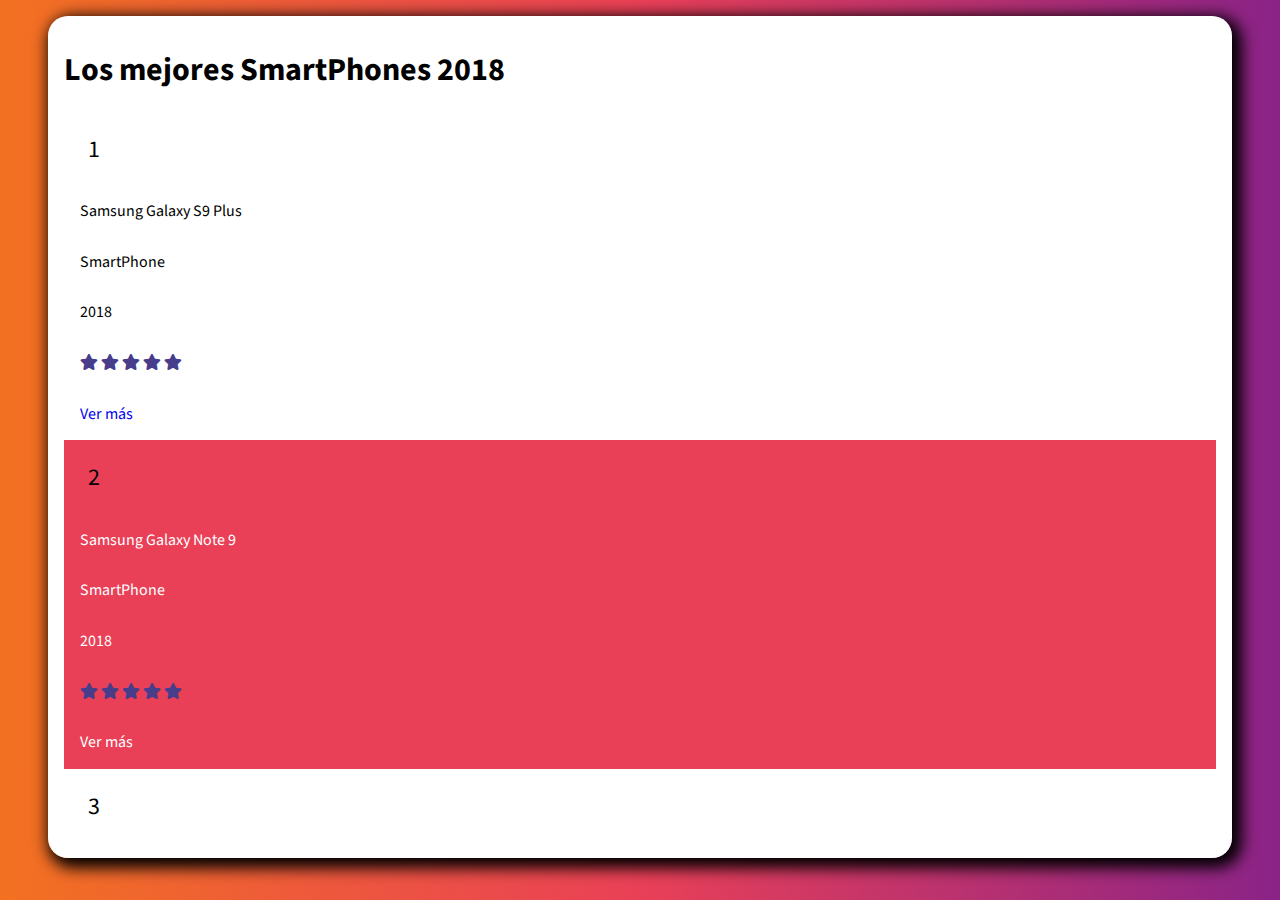
<file: index.html>
<!DOCTYPE html>
<html lang="es_Cl">
<head>
    <link rel="stylesheet" href="./assets/css/normalize.css">
    <link href="https://fonts.googleapis.com/css?family=Mada:300,500,700" rel="stylesheet">
    <link rel="stylesheet" href="./assets/fontawesome/css/all.min.css">
    <link rel="stylesheet" href="../assets/css/animate.css">
    <link rel="stylesheet" href="./assets/css/main.css">
    <meta charset="UTF-8">
    <meta name="viewport" content="width=device-width, initial-scale=1.0">
    <meta http-equiv="X-UA-Compatible" content="ie=edge">
    <title>Los mejores SmartPhones 2018</title>
    </head>
<body>
<div class="container">
    <div class="content animated fadeInDown">
        <header>
            <h1 class="tittle">Los mejores SmartPhones 2018</h1>
            <table class="table">
                <thead>
                    <th>#</th>
                    <th>Nombre</th>
                    <th>Tipo</th>
                    <th>Año</th>
                    <th>Calificación</th>
                    <th>Acciones</th>
                </thead>
                <tbody>
                    <tr>
                        <td>1</td>
                        <td>Samsung Galaxy S9 Plus</td>
                        <td>SmartPhone</td>
                        <td>2018</td>
                        <td><i class="fas fa-star"></i>
                            <i class="fas fa-star"></i>
                            <i class="fas fa-star"></i>
                            <i class="fas fa-star"></i>
                            <i class="fas fa-star"></i></td>
                        <td><a href="./celulares/1.html">Ver más</a></td>
                    </tr>
                    <tr>
                            <td>2</td>
                            <td>Samsung Galaxy Note 9</td>
                            <td>SmartPhone</td>
                            <td>2018</td>
                            <td><i class="fas fa-star"></i>
                                <i class="fas fa-star"></i>
                                <i class="fas fa-star"></i>
                                <i class="fas fa-star"></i>
                                <i class="fas fa-star"></i></td>
                            <td> Ver más</td>
                        </tr>
                        <tr>
                                <td>3</td>
                                <td>Huawei P20 Pro</td>
                                <td>SmartPhone</td>
                                <td>2018</td>
                                <td><i class="fas fa-star"></i>
                                    <i class="fas fa-star"></i>
                                    <i class="fas fa-star"></i>
                                    <i class="fas fa-star"></i>
                                    <i class="fas fa-star"></i></td>
                                <td>Ver más</td>
                            </tr>
                            <tr>
                                    <td>4</td>
                                    <td>iPhone X</td>
                                    <td>SmartPhone</td>
                                    <td>2018</td>
                                    <td><i class="fas fa-star"></i>
                                        <i class="fas fa-star"></i>
                                        <i class="fas fa-star"></i>
                                        <i class="fas fa-star"></i>
                                        <i class="fas fa-star"></i></td>
                                    <td>Ver más</td>
                                </tr>
                                <tr>
                                        <td>5</td>
                                        <td>Samsung Galaxy S9</td>
                                        <td>SmartPhone</td>
                                        <td>2018</td>
                                        <td><i class="fas fa-star"></i>
                                            <i class="fas fa-star"></i>
                                            <i class="far fa-star"></i>
                                            <i class="far fa-star"></i>
                                            <i class="far fa-star"></i></td>
                                        <td>Ver más</td>
                                    </tr>
                                    <tr>
                                        <td>6</td>
                                        <td>LG G7 ThinQ</td>
                                        <td>SmartPhone</td>
                                        <td>2018</td>
                                        <td><i class="fas fa-star"></i>
                                            <i class="fas fa-star"></i>
                                            <i class="far fa-star"></i>
                                            <i class="far fa-star"></i>
                                            <i class="far fa-star"></i></td>
                                        <td>Ver más</td>
                                    </tr>
                                    <tr>
                                        <td>7</td>
                                        <td>Huawei Mate 10 Pro</td>
                                        <td>SmartPhone</td>
                                        <td>2017</td>
                                        <td><i class="fas fa-star"></i>
                                            <i class="fas fa-star"></i>
                                            <i class="far fa-star"></i>
                                            <i class="far fa-star"></i>
                                            <i class="far fa-star"></i></td>
                                        <td>Ver más</td>
                                    </tr>
                                    <tr>
                                        <td>8</td>
                                        <td>Samsung Galaxy Note 8</td>
                                        <td>SmartPhone</td>
                                        <td>2017</td>
                                        <td><i class="fas fa-star"></i>
                                            <i class="fas fa-star"></i>
                                            <i class="far fa-star"></i>
                                            <i class="far fa-star"></i>
                                            <i class="far fa-star"></i></td>
                                        <td>Ver más</td>
                                    </tr>
                                    <tr>
                                        <td>9</td>
                                        <td>Google Pixel 2 XL</td>
                                        <td>SmartPhone</td>
                                        <td>2017</td>
                                        <td><i class="fas fa-star"></i>
                                            <i class="fas fa-star"></i>
                                            <i class="far fa-star"></i>
                                            <i class="far fa-star"></i>
                                            <i class="far fa-star"></i></td>
                                        <td>Ver más</td>
                                    </tr>
                                    <tr>
                                        <td>10</td>
                                        <td>OnePlus 6</td>
                                        <td>SmartPhone</td>
                                        <td>2018</td>
                                        <td><i class="fas fa-star"></i>
                                            <i class="fas fa-star"></i>
                                            <i class="far fa-star"></i>
                                            <i class="far fa-star"></i>
                                            <i class="far fa-star"></i></td>
                                        <td>Ver más</td>
                                    </tr>
                                    <tr>
                                        <td>11</td>
                                        <td>Google Pixel 2</td>
                                        <td>SmartPhone</td>
                                        <td>2017</td>
                                        <td><i class="fas fa-star"></i>
                                            <i class="fas fa-star"></i>
                                            <i class="far fa-star"></i>
                                            <i class="far fa-star"></i>
                                            <i class="far fa-star"></i></td>
                                        <td>Ver más</td>
                                    </tr>
                                    <tr>
                                        <td>12</td>
                                        <td>Samsung Galaxy S8 Plus</td>
                                        <td>SmartPhone</td>
                                        <td>2017</td>
                                        <td><i class="fas fa-star"></i>
                                            <i class="fas fa-star"></i>
                                            <i class="far fa-star"></i>
                                            <i class="far fa-star"></i>
                                            <i class="far fa-star"></i></td>
                                        <td>Ver más</td>
                                    </tr>
                                    <tr>
                                        <td>13</td>
                                        <td>iPhone 8 Plus</td>
                                        <td>SmartPhone</td>
                                        <td>2017</td>
                                        <td><i class="fas fa-star"></i>
                                            <i class="fas fa-star"></i>
                                            <i class="far fa-star"></i>
                                            <i class="far fa-star"></i>
                                            <i class="far fa-star"></i></td>
                                        <td>Ver más</td>
                                    </tr>
                                    <tr>
                                        <td>Samsung Galaxy S8</td>
                                        <td>SmartPhone</td>
                                        <td>SmartPhone</td>
                                        <td>2017</td>
                                        <td><i class="fas fa-star"></i>
                                            <i class="fas fa-star"></i>
                                            <i class="far fa-star"></i>
                                            <i class="far fa-star"></i>
                                            <i class="far fa-star"></i></td>
                                        <td>Ver más</td>
                                    </tr>
                                    <tr>
                                        <td>15</td>
                                        <td>LG V30</td>
                                        <td>SmartPhone</td>
                                        <td>2018</td>
                                        <td><i class="fas fa-star"></i>
                                            <i class="fas fa-star"></i>
                                            <i class="far fa-star"></i>
                                            <i class="far fa-star"></i>
                                            <i class="far fa-star"></i></td>
                                        <td>Ver más</td>
                                    </tr>
                </tbody>
            </table>
        </header>
    </div>
</div>
</body>
</html>
</file>
<file: assets/css/main.css>
/* Color palette */

.container{
    font-family: 'Mada', sans-serif;
    background: #8A2387;  /* fallback for old browsers */
    background: -webkit-linear-gradient(to right, #F27121, #E94057, #8A2387);  /* Chrome 10-25, Safari 5.1-6 */
    background: linear-gradient(to right, #F27121, #E94057, #8A2387); /* W3C, IE 10+/ Edge, Firefox 16+, Chrome 26+, Opera 12+, Safari 7+ */    
    height:100vh;
    width: 100vw;
    display:flex;
    justify-items: center;
    justify-content:center;
    padding: 0;
    margin: 0;
    border-spacing: 0;
}

.content{
    background: white;
    height: 90vh;
    width: 90vw;
    -webkit-box-shadow: 5px 5px 15px 5px #000000; 
    box-shadow: 5px 5px 15px 5px #000000;
    border-radius: 20px;
    position: relative;
    padding: 1em;
    margin: 1em;
    overflow: scroll;
}


.table{
    width: 100%;
    border-spacing: 0;
}

.table th,
.table td{
    padding: 1em;
    text-align: left;
}

th{
    display: none;
}
td{
    display: block;
}

.table tr:nth-child(even){
    background-color: #E94057;
    color: white;    
}
td:nth-of-type(1){
    font-size: 1.5em;
    color: black;  
    padding: 0;
    margin: 1em;
    position: relative;
}


.fa-star{
    color: darkslateblue
}


.inline{
   display: inline-block;
   width: 100%;
   height: auto;
   
}


.center{
    text-align: center
}

.underline{
    border-bottom: solid 5px #E94057;
    padding-bottom: 15px
}

.position{
    background-color: #E94057;
    padding: 0.05em;
    margin-left: 1em;
    border-radius: 4em;
   
}
.actions{
    position: sticky;
    top: 1em;
    left: 1em;
    display: flex;
    justify-content: flex-end;
}
.close{
    height: 2em;
    width: 2em;
    background-color: #E94057;
    display: flex;
    align-items: center;
    justify-content: center;
    -webkit-box-shadow: 0px 0px 15px 2px rgba(0,0,0,0.75);
    -moz-box-shadow: 0px 0px 15px 2px rgba(0,0,0,0.75);
    box-shadow: 0px 0px 15px 2px rgba(0,0,0,0.75);
    border-radius: 2em;
    font-size: 24px;
    color: white;
}

.title{
    text-transform: capitalize;
    text-align: left;
    font-size: 0.75em;
}
.text{
    text-transform: capitalize;
    text-align: left;
}
a{
    text-decoration: none;
    
}

iframe{
    width: 75vw;

}
</file>
<file: assets/fontawesome/css/all.min.css>
/*!
 * Font Awesome Free 5.2.0 by @fontawesome - https://fontawesome.com
 * License - https://fontawesome.com/license (Icons: CC BY 4.0, Fonts: SIL OFL 1.1, Code: MIT License)
 */
.fa,.fab,.fal,.far,.fas{-moz-osx-font-smoothing:grayscale;-webkit-font-smoothing:antialiased;display:inline-block;font-style:normal;font-variant:normal;text-rendering:auto;line-height:1}.fa-lg{font-size:1.33333em;line-height:.75em;vertical-align:-.0667em}.fa-xs{font-size:.75em}.fa-sm{font-size:.875em}.fa-1x{font-size:1em}.fa-2x{font-size:2em}.fa-3x{font-size:3em}.fa-4x{font-size:4em}.fa-5x{font-size:5em}.fa-6x{font-size:6em}.fa-7x{font-size:7em}.fa-8x{font-size:8em}.fa-9x{font-size:9em}.fa-10x{font-size:10em}.fa-fw{text-align:center;width:1.25em}.fa-ul{list-style-type:none;margin-left:2.5em;padding-left:0}.fa-ul>li{position:relative}.fa-li{left:-2em;position:absolute;text-align:center;width:2em;line-height:inherit}.fa-border{border:.08em solid #eee;border-radius:.1em;padding:.2em .25em .15em}.fa-pull-left{float:left}.fa-pull-right{float:right}.fa.fa-pull-left,.fab.fa-pull-left,.fal.fa-pull-left,.far.fa-pull-left,.fas.fa-pull-left{margin-right:.3em}.fa.fa-pull-right,.fab.fa-pull-right,.fal.fa-pull-right,.far.fa-pull-right,.fas.fa-pull-right{margin-left:.3em}.fa-spin{animation:a 2s infinite linear}.fa-pulse{animation:a 1s infinite steps(8)}@keyframes a{0%{transform:rotate(0deg)}to{transform:rotate(1turn)}}.fa-rotate-90{-ms-filter:"progid:DXImageTransform.Microsoft.BasicImage(rotation=1)";transform:rotate(90deg)}.fa-rotate-180{-ms-filter:"progid:DXImageTransform.Microsoft.BasicImage(rotation=2)";transform:rotate(180deg)}.fa-rotate-270{-ms-filter:"progid:DXImageTransform.Microsoft.BasicImage(rotation=3)";transform:rotate(270deg)}.fa-flip-horizontal{-ms-filter:"progid:DXImageTransform.Microsoft.BasicImage(rotation=0, mirror=1)";transform:scaleX(-1)}.fa-flip-vertical{transform:scaleY(-1)}.fa-flip-horizontal.fa-flip-vertical,.fa-flip-vertical{-ms-filter:"progid:DXImageTransform.Microsoft.BasicImage(rotation=2, mirror=1)"}.fa-flip-horizontal.fa-flip-vertical{transform:scale(-1)}:root .fa-flip-horizontal,:root .fa-flip-vertical,:root .fa-rotate-90,:root .fa-rotate-180,:root .fa-rotate-270{-webkit-filter:none;filter:none}.fa-stack{display:inline-block;height:2em;line-height:2em;position:relative;vertical-align:middle;width:2em}.fa-stack-1x,.fa-stack-2x{left:0;position:absolute;text-align:center;width:100%}.fa-stack-1x{line-height:inherit}.fa-stack-2x{font-size:2em}.fa-inverse{color:#fff}.fa-500px:before{content:"\f26e"}.fa-accessible-icon:before{content:"\f368"}.fa-accusoft:before{content:"\f369"}.fa-address-book:before{content:"\f2b9"}.fa-address-card:before{content:"\f2bb"}.fa-adjust:before{content:"\f042"}.fa-adn:before{content:"\f170"}.fa-adversal:before{content:"\f36a"}.fa-affiliatetheme:before{content:"\f36b"}.fa-air-freshener:before{content:"\f5d0"}.fa-algolia:before{content:"\f36c"}.fa-align-center:before{content:"\f037"}.fa-align-justify:before{content:"\f039"}.fa-align-left:before{content:"\f036"}.fa-align-right:before{content:"\f038"}.fa-allergies:before{content:"\f461"}.fa-amazon:before{content:"\f270"}.fa-amazon-pay:before{content:"\f42c"}.fa-ambulance:before{content:"\f0f9"}.fa-american-sign-language-interpreting:before{content:"\f2a3"}.fa-amilia:before{content:"\f36d"}.fa-anchor:before{content:"\f13d"}.fa-android:before{content:"\f17b"}.fa-angellist:before{content:"\f209"}.fa-angle-double-down:before{content:"\f103"}.fa-angle-double-left:before{content:"\f100"}.fa-angle-double-right:before{content:"\f101"}.fa-angle-double-up:before{content:"\f102"}.fa-angle-down:before{content:"\f107"}.fa-angle-left:before{content:"\f104"}.fa-angle-right:before{content:"\f105"}.fa-angle-up:before{content:"\f106"}.fa-angry:before{content:"\f556"}.fa-angrycreative:before{content:"\f36e"}.fa-angular:before{content:"\f420"}.fa-app-store:before{content:"\f36f"}.fa-app-store-ios:before{content:"\f370"}.fa-apper:before{content:"\f371"}.fa-apple:before{content:"\f179"}.fa-apple-alt:before{content:"\f5d1"}.fa-apple-pay:before{content:"\f415"}.fa-archive:before{content:"\f187"}.fa-archway:before{content:"\f557"}.fa-arrow-alt-circle-down:before{content:"\f358"}.fa-arrow-alt-circle-left:before{content:"\f359"}.fa-arrow-alt-circle-right:before{content:"\f35a"}.fa-arrow-alt-circle-up:before{content:"\f35b"}.fa-arrow-circle-down:before{content:"\f0ab"}.fa-arrow-circle-left:before{content:"\f0a8"}.fa-arrow-circle-right:before{content:"\f0a9"}.fa-arrow-circle-up:before{content:"\f0aa"}.fa-arrow-down:before{content:"\f063"}.fa-arrow-left:before{content:"\f060"}.fa-arrow-right:before{content:"\f061"}.fa-arrow-up:before{content:"\f062"}.fa-arrows-alt:before{content:"\f0b2"}.fa-arrows-alt-h:before{content:"\f337"}.fa-arrows-alt-v:before{content:"\f338"}.fa-assistive-listening-systems:before{content:"\f2a2"}.fa-asterisk:before{content:"\f069"}.fa-asymmetrik:before{content:"\f372"}.fa-at:before{content:"\f1fa"}.fa-atlas:before{content:"\f558"}.fa-atom:before{content:"\f5d2"}.fa-audible:before{content:"\f373"}.fa-audio-description:before{content:"\f29e"}.fa-autoprefixer:before{content:"\f41c"}.fa-avianex:before{content:"\f374"}.fa-aviato:before{content:"\f421"}.fa-award:before{content:"\f559"}.fa-aws:before{content:"\f375"}.fa-backspace:before{content:"\f55a"}.fa-backward:before{content:"\f04a"}.fa-balance-scale:before{content:"\f24e"}.fa-ban:before{content:"\f05e"}.fa-band-aid:before{content:"\f462"}.fa-bandcamp:before{content:"\f2d5"}.fa-barcode:before{content:"\f02a"}.fa-bars:before{content:"\f0c9"}.fa-baseball-ball:before{content:"\f433"}.fa-basketball-ball:before{content:"\f434"}.fa-bath:before{content:"\f2cd"}.fa-battery-empty:before{content:"\f244"}.fa-battery-full:before{content:"\f240"}.fa-battery-half:before{content:"\f242"}.fa-battery-quarter:before{content:"\f243"}.fa-battery-three-quarters:before{content:"\f241"}.fa-bed:before{content:"\f236"}.fa-beer:before{content:"\f0fc"}.fa-behance:before{content:"\f1b4"}.fa-behance-square:before{content:"\f1b5"}.fa-bell:before{content:"\f0f3"}.fa-bell-slash:before{content:"\f1f6"}.fa-bezier-curve:before{content:"\f55b"}.fa-bicycle:before{content:"\f206"}.fa-bimobject:before{content:"\f378"}.fa-binoculars:before{content:"\f1e5"}.fa-birthday-cake:before{content:"\f1fd"}.fa-bitbucket:before{content:"\f171"}.fa-bitcoin:before{content:"\f379"}.fa-bity:before{content:"\f37a"}.fa-black-tie:before{content:"\f27e"}.fa-blackberry:before{content:"\f37b"}.fa-blender:before{content:"\f517"}.fa-blind:before{content:"\f29d"}.fa-blogger:before{content:"\f37c"}.fa-blogger-b:before{content:"\f37d"}.fa-bluetooth:before{content:"\f293"}.fa-bluetooth-b:before{content:"\f294"}.fa-bold:before{content:"\f032"}.fa-bolt:before{content:"\f0e7"}.fa-bomb:before{content:"\f1e2"}.fa-bone:before{content:"\f5d7"}.fa-bong:before{content:"\f55c"}.fa-book:before{content:"\f02d"}.fa-book-open:before{content:"\f518"}.fa-book-reader:before{content:"\f5da"}.fa-bookmark:before{content:"\f02e"}.fa-bowling-ball:before{content:"\f436"}.fa-box:before{content:"\f466"}.fa-box-open:before{content:"\f49e"}.fa-boxes:before{content:"\f468"}.fa-braille:before{content:"\f2a1"}.fa-brain:before{content:"\f5dc"}.fa-briefcase:before{content:"\f0b1"}.fa-briefcase-medical:before{content:"\f469"}.fa-broadcast-tower:before{content:"\f519"}.fa-broom:before{content:"\f51a"}.fa-brush:before{content:"\f55d"}.fa-btc:before{content:"\f15a"}.fa-bug:before{content:"\f188"}.fa-building:before{content:"\f1ad"}.fa-bullhorn:before{content:"\f0a1"}.fa-bullseye:before{content:"\f140"}.fa-burn:before{content:"\f46a"}.fa-buromobelexperte:before{content:"\f37f"}.fa-bus:before{content:"\f207"}.fa-bus-alt:before{content:"\f55e"}.fa-buysellads:before{content:"\f20d"}.fa-calculator:before{content:"\f1ec"}.fa-calendar:before{content:"\f133"}.fa-calendar-alt:before{content:"\f073"}.fa-calendar-check:before{content:"\f274"}.fa-calendar-minus:before{content:"\f272"}.fa-calendar-plus:before{content:"\f271"}.fa-calendar-times:before{content:"\f273"}.fa-camera:before{content:"\f030"}.fa-camera-retro:before{content:"\f083"}.fa-cannabis:before{content:"\f55f"}.fa-capsules:before{content:"\f46b"}.fa-car:before{content:"\f1b9"}.fa-car-alt:before{content:"\f5de"}.fa-car-battery:before{content:"\f5df"}.fa-car-crash:before{content:"\f5e1"}.fa-car-side:before{content:"\f5e4"}.fa-caret-down:before{content:"\f0d7"}.fa-caret-left:before{content:"\f0d9"}.fa-caret-right:before{content:"\f0da"}.fa-caret-square-down:before{content:"\f150"}.fa-caret-square-left:before{content:"\f191"}.fa-caret-square-right:before{content:"\f152"}.fa-caret-square-up:before{content:"\f151"}.fa-caret-up:before{content:"\f0d8"}.fa-cart-arrow-down:before{content:"\f218"}.fa-cart-plus:before{content:"\f217"}.fa-cc-amazon-pay:before{content:"\f42d"}.fa-cc-amex:before{content:"\f1f3"}.fa-cc-apple-pay:before{content:"\f416"}.fa-cc-diners-club:before{content:"\f24c"}.fa-cc-discover:before{content:"\f1f2"}.fa-cc-jcb:before{content:"\f24b"}.fa-cc-mastercard:before{content:"\f1f1"}.fa-cc-paypal:before{content:"\f1f4"}.fa-cc-stripe:before{content:"\f1f5"}.fa-cc-visa:before{content:"\f1f0"}.fa-centercode:before{content:"\f380"}.fa-certificate:before{content:"\f0a3"}.fa-chalkboard:before{content:"\f51b"}.fa-chalkboard-teacher:before{content:"\f51c"}.fa-charging-station:before{content:"\f5e7"}.fa-chart-area:before{content:"\f1fe"}.fa-chart-bar:before{content:"\f080"}.fa-chart-line:before{content:"\f201"}.fa-chart-pie:before{content:"\f200"}.fa-check:before{content:"\f00c"}.fa-check-circle:before{content:"\f058"}.fa-check-double:before{content:"\f560"}.fa-check-square:before{content:"\f14a"}.fa-chess:before{content:"\f439"}.fa-chess-bishop:before{content:"\f43a"}.fa-chess-board:before{content:"\f43c"}.fa-chess-king:before{content:"\f43f"}.fa-chess-knight:before{content:"\f441"}.fa-chess-pawn:before{content:"\f443"}.fa-chess-queen:before{content:"\f445"}.fa-chess-rook:before{content:"\f447"}.fa-chevron-circle-down:before{content:"\f13a"}.fa-chevron-circle-left:before{content:"\f137"}.fa-chevron-circle-right:before{content:"\f138"}.fa-chevron-circle-up:before{content:"\f139"}.fa-chevron-down:before{content:"\f078"}.fa-chevron-left:before{content:"\f053"}.fa-chevron-right:before{content:"\f054"}.fa-chevron-up:before{content:"\f077"}.fa-child:before{content:"\f1ae"}.fa-chrome:before{content:"\f268"}.fa-church:before{content:"\f51d"}.fa-circle:before{content:"\f111"}.fa-circle-notch:before{content:"\f1ce"}.fa-clipboard:before{content:"\f328"}.fa-clipboard-check:before{content:"\f46c"}.fa-clipboard-list:before{content:"\f46d"}.fa-clock:before{content:"\f017"}.fa-clone:before{content:"\f24d"}.fa-closed-captioning:before{content:"\f20a"}.fa-cloud:before{content:"\f0c2"}.fa-cloud-download-alt:before{content:"\f381"}.fa-cloud-upload-alt:before{content:"\f382"}.fa-cloudscale:before{content:"\f383"}.fa-cloudsmith:before{content:"\f384"}.fa-cloudversify:before{content:"\f385"}.fa-cocktail:before{content:"\f561"}.fa-code:before{content:"\f121"}.fa-code-branch:before{content:"\f126"}.fa-codepen:before{content:"\f1cb"}.fa-codiepie:before{content:"\f284"}.fa-coffee:before{content:"\f0f4"}.fa-cog:before{content:"\f013"}.fa-cogs:before{content:"\f085"}.fa-coins:before{content:"\f51e"}.fa-columns:before{content:"\f0db"}.fa-comment:before{content:"\f075"}.fa-comment-alt:before{content:"\f27a"}.fa-comment-dots:before{content:"\f4ad"}.fa-comment-slash:before{content:"\f4b3"}.fa-comments:before{content:"\f086"}.fa-compact-disc:before{content:"\f51f"}.fa-compass:before{content:"\f14e"}.fa-compress:before{content:"\f066"}.fa-concierge-bell:before{content:"\f562"}.fa-connectdevelop:before{content:"\f20e"}.fa-contao:before{content:"\f26d"}.fa-cookie:before{content:"\f563"}.fa-cookie-bite:before{content:"\f564"}.fa-copy:before{content:"\f0c5"}.fa-copyright:before{content:"\f1f9"}.fa-couch:before{content:"\f4b8"}.fa-cpanel:before{content:"\f388"}.fa-creative-commons:before{content:"\f25e"}.fa-creative-commons-by:before{content:"\f4e7"}.fa-creative-commons-nc:before{content:"\f4e8"}.fa-creative-commons-nc-eu:before{content:"\f4e9"}.fa-creative-commons-nc-jp:before{content:"\f4ea"}.fa-creative-commons-nd:before{content:"\f4eb"}.fa-creative-commons-pd:before{content:"\f4ec"}.fa-creative-commons-pd-alt:before{content:"\f4ed"}.fa-creative-commons-remix:before{content:"\f4ee"}.fa-creative-commons-sa:before{content:"\f4ef"}.fa-creative-commons-sampling:before{content:"\f4f0"}.fa-creative-commons-sampling-plus:before{content:"\f4f1"}.fa-creative-commons-share:before{content:"\f4f2"}.fa-credit-card:before{content:"\f09d"}.fa-crop:before{content:"\f125"}.fa-crop-alt:before{content:"\f565"}.fa-crosshairs:before{content:"\f05b"}.fa-crow:before{content:"\f520"}.fa-crown:before{content:"\f521"}.fa-css3:before{content:"\f13c"}.fa-css3-alt:before{content:"\f38b"}.fa-cube:before{content:"\f1b2"}.fa-cubes:before{content:"\f1b3"}.fa-cut:before{content:"\f0c4"}.fa-cuttlefish:before{content:"\f38c"}.fa-d-and-d:before{content:"\f38d"}.fa-dashcube:before{content:"\f210"}.fa-database:before{content:"\f1c0"}.fa-deaf:before{content:"\f2a4"}.fa-delicious:before{content:"\f1a5"}.fa-deploydog:before{content:"\f38e"}.fa-deskpro:before{content:"\f38f"}.fa-desktop:before{content:"\f108"}.fa-deviantart:before{content:"\f1bd"}.fa-diagnoses:before{content:"\f470"}.fa-dice:before{content:"\f522"}.fa-dice-five:before{content:"\f523"}.fa-dice-four:before{content:"\f524"}.fa-dice-one:before{content:"\f525"}.fa-dice-six:before{content:"\f526"}.fa-dice-three:before{content:"\f527"}.fa-dice-two:before{content:"\f528"}.fa-digg:before{content:"\f1a6"}.fa-digital-ocean:before{content:"\f391"}.fa-digital-tachograph:before{content:"\f566"}.fa-directions:before{content:"\f5eb"}.fa-discord:before{content:"\f392"}.fa-discourse:before{content:"\f393"}.fa-divide:before{content:"\f529"}.fa-dizzy:before{content:"\f567"}.fa-dna:before{content:"\f471"}.fa-dochub:before{content:"\f394"}.fa-docker:before{content:"\f395"}.fa-dollar-sign:before{content:"\f155"}.fa-dolly:before{content:"\f472"}.fa-dolly-flatbed:before{content:"\f474"}.fa-donate:before{content:"\f4b9"}.fa-door-closed:before{content:"\f52a"}.fa-door-open:before{content:"\f52b"}.fa-dot-circle:before{content:"\f192"}.fa-dove:before{content:"\f4ba"}.fa-download:before{content:"\f019"}.fa-draft2digital:before{content:"\f396"}.fa-drafting-compass:before{content:"\f568"}.fa-draw-polygon:before{content:"\f5ee"}.fa-dribbble:before{content:"\f17d"}.fa-dribbble-square:before{content:"\f397"}.fa-dropbox:before{content:"\f16b"}.fa-drum:before{content:"\f569"}.fa-drum-steelpan:before{content:"\f56a"}.fa-drupal:before{content:"\f1a9"}.fa-dumbbell:before{content:"\f44b"}.fa-dyalog:before{content:"\f399"}.fa-earlybirds:before{content:"\f39a"}.fa-ebay:before{content:"\f4f4"}.fa-edge:before{content:"\f282"}.fa-edit:before{content:"\f044"}.fa-eject:before{content:"\f052"}.fa-elementor:before{content:"\f430"}.fa-ellipsis-h:before{content:"\f141"}.fa-ellipsis-v:before{content:"\f142"}.fa-ello:before{content:"\f5f1"}.fa-ember:before{content:"\f423"}.fa-empire:before{content:"\f1d1"}.fa-envelope:before{content:"\f0e0"}.fa-envelope-open:before{content:"\f2b6"}.fa-envelope-square:before{content:"\f199"}.fa-envira:before{content:"\f299"}.fa-equals:before{content:"\f52c"}.fa-eraser:before{content:"\f12d"}.fa-erlang:before{content:"\f39d"}.fa-ethereum:before{content:"\f42e"}.fa-etsy:before{content:"\f2d7"}.fa-euro-sign:before{content:"\f153"}.fa-exchange-alt:before{content:"\f362"}.fa-exclamation:before{content:"\f12a"}.fa-exclamation-circle:before{content:"\f06a"}.fa-exclamation-triangle:before{content:"\f071"}.fa-expand:before{content:"\f065"}.fa-expand-arrows-alt:before{content:"\f31e"}.fa-expeditedssl:before{content:"\f23e"}.fa-external-link-alt:before{content:"\f35d"}.fa-external-link-square-alt:before{content:"\f360"}.fa-eye:before{content:"\f06e"}.fa-eye-dropper:before{content:"\f1fb"}.fa-eye-slash:before{content:"\f070"}.fa-facebook:before{content:"\f09a"}.fa-facebook-f:before{content:"\f39e"}.fa-facebook-messenger:before{content:"\f39f"}.fa-facebook-square:before{content:"\f082"}.fa-fast-backward:before{content:"\f049"}.fa-fast-forward:before{content:"\f050"}.fa-fax:before{content:"\f1ac"}.fa-feather:before{content:"\f52d"}.fa-feather-alt:before{content:"\f56b"}.fa-female:before{content:"\f182"}.fa-fighter-jet:before{content:"\f0fb"}.fa-file:before{content:"\f15b"}.fa-file-alt:before{content:"\f15c"}.fa-file-archive:before{content:"\f1c6"}.fa-file-audio:before{content:"\f1c7"}.fa-file-code:before{content:"\f1c9"}.fa-file-contract:before{content:"\f56c"}.fa-file-download:before{content:"\f56d"}.fa-file-excel:before{content:"\f1c3"}.fa-file-export:before{content:"\f56e"}.fa-file-image:before{content:"\f1c5"}.fa-file-import:before{content:"\f56f"}.fa-file-invoice:before{content:"\f570"}.fa-file-invoice-dollar:before{content:"\f571"}.fa-file-medical:before{content:"\f477"}.fa-file-medical-alt:before{content:"\f478"}.fa-file-pdf:before{content:"\f1c1"}.fa-file-powerpoint:before{content:"\f1c4"}.fa-file-prescription:before{content:"\f572"}.fa-file-signature:before{content:"\f573"}.fa-file-upload:before{content:"\f574"}.fa-file-video:before{content:"\f1c8"}.fa-file-word:before{content:"\f1c2"}.fa-fill:before{content:"\f575"}.fa-fill-drip:before{content:"\f576"}.fa-film:before{content:"\f008"}.fa-filter:before{content:"\f0b0"}.fa-fingerprint:before{content:"\f577"}.fa-fire:before{content:"\f06d"}.fa-fire-extinguisher:before{content:"\f134"}.fa-firefox:before{content:"\f269"}.fa-first-aid:before{content:"\f479"}.fa-first-order:before{content:"\f2b0"}.fa-first-order-alt:before{content:"\f50a"}.fa-firstdraft:before{content:"\f3a1"}.fa-fish:before{content:"\f578"}.fa-flag:before{content:"\f024"}.fa-flag-checkered:before{content:"\f11e"}.fa-flask:before{content:"\f0c3"}.fa-flickr:before{content:"\f16e"}.fa-flipboard:before{content:"\f44d"}.fa-flushed:before{content:"\f579"}.fa-fly:before{content:"\f417"}.fa-folder:before{content:"\f07b"}.fa-folder-open:before{content:"\f07c"}.fa-font:before{content:"\f031"}.fa-font-awesome:before{content:"\f2b4"}.fa-font-awesome-alt:before{content:"\f35c"}.fa-font-awesome-flag:before{content:"\f425"}.fa-font-awesome-logo-full:before{content:"\f4e6"}.fa-fonticons:before{content:"\f280"}.fa-fonticons-fi:before{content:"\f3a2"}.fa-football-ball:before{content:"\f44e"}.fa-fort-awesome:before{content:"\f286"}.fa-fort-awesome-alt:before{content:"\f3a3"}.fa-forumbee:before{content:"\f211"}.fa-forward:before{content:"\f04e"}.fa-foursquare:before{content:"\f180"}.fa-free-code-camp:before{content:"\f2c5"}.fa-freebsd:before{content:"\f3a4"}.fa-frog:before{content:"\f52e"}.fa-frown:before{content:"\f119"}.fa-frown-open:before{content:"\f57a"}.fa-fulcrum:before{content:"\f50b"}.fa-futbol:before{content:"\f1e3"}.fa-galactic-republic:before{content:"\f50c"}.fa-galactic-senate:before{content:"\f50d"}.fa-gamepad:before{content:"\f11b"}.fa-gas-pump:before{content:"\f52f"}.fa-gavel:before{content:"\f0e3"}.fa-gem:before{content:"\f3a5"}.fa-genderless:before{content:"\f22d"}.fa-get-pocket:before{content:"\f265"}.fa-gg:before{content:"\f260"}.fa-gg-circle:before{content:"\f261"}.fa-gift:before{content:"\f06b"}.fa-git:before{content:"\f1d3"}.fa-git-square:before{content:"\f1d2"}.fa-github:before{content:"\f09b"}.fa-github-alt:before{content:"\f113"}.fa-github-square:before{content:"\f092"}.fa-gitkraken:before{content:"\f3a6"}.fa-gitlab:before{content:"\f296"}.fa-gitter:before{content:"\f426"}.fa-glass-martini:before{content:"\f000"}.fa-glass-martini-alt:before{content:"\f57b"}.fa-glasses:before{content:"\f530"}.fa-glide:before{content:"\f2a5"}.fa-glide-g:before{content:"\f2a6"}.fa-globe:before{content:"\f0ac"}.fa-globe-africa:before{content:"\f57c"}.fa-globe-americas:before{content:"\f57d"}.fa-globe-asia:before{content:"\f57e"}.fa-gofore:before{content:"\f3a7"}.fa-golf-ball:before{content:"\f450"}.fa-goodreads:before{content:"\f3a8"}.fa-goodreads-g:before{content:"\f3a9"}.fa-google:before{content:"\f1a0"}.fa-google-drive:before{content:"\f3aa"}.fa-google-play:before{content:"\f3ab"}.fa-google-plus:before{content:"\f2b3"}.fa-google-plus-g:before{content:"\f0d5"}.fa-google-plus-square:before{content:"\f0d4"}.fa-google-wallet:before{content:"\f1ee"}.fa-graduation-cap:before{content:"\f19d"}.fa-gratipay:before{content:"\f184"}.fa-grav:before{content:"\f2d6"}.fa-greater-than:before{content:"\f531"}.fa-greater-than-equal:before{content:"\f532"}.fa-grimace:before{content:"\f57f"}.fa-grin:before{content:"\f580"}.fa-grin-alt:before{content:"\f581"}.fa-grin-beam:before{content:"\f582"}.fa-grin-beam-sweat:before{content:"\f583"}.fa-grin-hearts:before{content:"\f584"}.fa-grin-squint:before{content:"\f585"}.fa-grin-squint-tears:before{content:"\f586"}.fa-grin-stars:before{content:"\f587"}.fa-grin-tears:before{content:"\f588"}.fa-grin-tongue:before{content:"\f589"}.fa-grin-tongue-squint:before{content:"\f58a"}.fa-grin-tongue-wink:before{content:"\f58b"}.fa-grin-wink:before{content:"\f58c"}.fa-grip-horizontal:before{content:"\f58d"}.fa-grip-vertical:before{content:"\f58e"}.fa-gripfire:before{content:"\f3ac"}.fa-grunt:before{content:"\f3ad"}.fa-gulp:before{content:"\f3ae"}.fa-h-square:before{content:"\f0fd"}.fa-hacker-news:before{content:"\f1d4"}.fa-hacker-news-square:before{content:"\f3af"}.fa-hackerrank:before{content:"\f5f7"}.fa-hand-holding:before{content:"\f4bd"}.fa-hand-holding-heart:before{content:"\f4be"}.fa-hand-holding-usd:before{content:"\f4c0"}.fa-hand-lizard:before{content:"\f258"}.fa-hand-paper:before{content:"\f256"}.fa-hand-peace:before{content:"\f25b"}.fa-hand-point-down:before{content:"\f0a7"}.fa-hand-point-left:before{content:"\f0a5"}.fa-hand-point-right:before{content:"\f0a4"}.fa-hand-point-up:before{content:"\f0a6"}.fa-hand-pointer:before{content:"\f25a"}.fa-hand-rock:before{content:"\f255"}.fa-hand-scissors:before{content:"\f257"}.fa-hand-spock:before{content:"\f259"}.fa-hands:before{content:"\f4c2"}.fa-hands-helping:before{content:"\f4c4"}.fa-handshake:before{content:"\f2b5"}.fa-hashtag:before{content:"\f292"}.fa-hdd:before{content:"\f0a0"}.fa-heading:before{content:"\f1dc"}.fa-headphones:before{content:"\f025"}.fa-headphones-alt:before{content:"\f58f"}.fa-headset:before{content:"\f590"}.fa-heart:before{content:"\f004"}.fa-heartbeat:before{content:"\f21e"}.fa-helicopter:before{content:"\f533"}.fa-highlighter:before{content:"\f591"}.fa-hips:before{content:"\f452"}.fa-hire-a-helper:before{content:"\f3b0"}.fa-history:before{content:"\f1da"}.fa-hockey-puck:before{content:"\f453"}.fa-home:before{content:"\f015"}.fa-hooli:before{content:"\f427"}.fa-hornbill:before{content:"\f592"}.fa-hospital:before{content:"\f0f8"}.fa-hospital-alt:before{content:"\f47d"}.fa-hospital-symbol:before{content:"\f47e"}.fa-hot-tub:before{content:"\f593"}.fa-hotel:before{content:"\f594"}.fa-hotjar:before{content:"\f3b1"}.fa-hourglass:before{content:"\f254"}.fa-hourglass-end:before{content:"\f253"}.fa-hourglass-half:before{content:"\f252"}.fa-hourglass-start:before{content:"\f251"}.fa-houzz:before{content:"\f27c"}.fa-html5:before{content:"\f13b"}.fa-hubspot:before{content:"\f3b2"}.fa-i-cursor:before{content:"\f246"}.fa-id-badge:before{content:"\f2c1"}.fa-id-card:before{content:"\f2c2"}.fa-id-card-alt:before{content:"\f47f"}.fa-image:before{content:"\f03e"}.fa-images:before{content:"\f302"}.fa-imdb:before{content:"\f2d8"}.fa-inbox:before{content:"\f01c"}.fa-indent:before{content:"\f03c"}.fa-industry:before{content:"\f275"}.fa-infinity:before{content:"\f534"}.fa-info:before{content:"\f129"}.fa-info-circle:before{content:"\f05a"}.fa-instagram:before{content:"\f16d"}.fa-internet-explorer:before{content:"\f26b"}.fa-ioxhost:before{content:"\f208"}.fa-italic:before{content:"\f033"}.fa-itunes:before{content:"\f3b4"}.fa-itunes-note:before{content:"\f3b5"}.fa-java:before{content:"\f4e4"}.fa-jedi-order:before{content:"\f50e"}.fa-jenkins:before{content:"\f3b6"}.fa-joget:before{content:"\f3b7"}.fa-joint:before{content:"\f595"}.fa-joomla:before{content:"\f1aa"}.fa-js:before{content:"\f3b8"}.fa-js-square:before{content:"\f3b9"}.fa-jsfiddle:before{content:"\f1cc"}.fa-kaggle:before{content:"\f5fa"}.fa-key:before{content:"\f084"}.fa-keybase:before{content:"\f4f5"}.fa-keyboard:before{content:"\f11c"}.fa-keycdn:before{content:"\f3ba"}.fa-kickstarter:before{content:"\f3bb"}.fa-kickstarter-k:before{content:"\f3bc"}.fa-kiss:before{content:"\f596"}.fa-kiss-beam:before{content:"\f597"}.fa-kiss-wink-heart:before{content:"\f598"}.fa-kiwi-bird:before{content:"\f535"}.fa-korvue:before{content:"\f42f"}.fa-language:before{content:"\f1ab"}.fa-laptop:before{content:"\f109"}.fa-laptop-code:before{content:"\f5fc"}.fa-laravel:before{content:"\f3bd"}.fa-lastfm:before{content:"\f202"}.fa-lastfm-square:before{content:"\f203"}.fa-laugh:before{content:"\f599"}.fa-laugh-beam:before{content:"\f59a"}.fa-laugh-squint:before{content:"\f59b"}.fa-laugh-wink:before{content:"\f59c"}.fa-layer-group:before{content:"\f5fd"}.fa-leaf:before{content:"\f06c"}.fa-leanpub:before{content:"\f212"}.fa-lemon:before{content:"\f094"}.fa-less:before{content:"\f41d"}.fa-less-than:before{content:"\f536"}.fa-less-than-equal:before{content:"\f537"}.fa-level-down-alt:before{content:"\f3be"}.fa-level-up-alt:before{content:"\f3bf"}.fa-life-ring:before{content:"\f1cd"}.fa-lightbulb:before{content:"\f0eb"}.fa-line:before{content:"\f3c0"}.fa-link:before{content:"\f0c1"}.fa-linkedin:before{content:"\f08c"}.fa-linkedin-in:before{content:"\f0e1"}.fa-linode:before{content:"\f2b8"}.fa-linux:before{content:"\f17c"}.fa-lira-sign:before{content:"\f195"}.fa-list:before{content:"\f03a"}.fa-list-alt:before{content:"\f022"}.fa-list-ol:before{content:"\f0cb"}.fa-list-ul:before{content:"\f0ca"}.fa-location-arrow:before{content:"\f124"}.fa-lock:before{content:"\f023"}.fa-lock-open:before{content:"\f3c1"}.fa-long-arrow-alt-down:before{content:"\f309"}.fa-long-arrow-alt-left:before{content:"\f30a"}.fa-long-arrow-alt-right:before{content:"\f30b"}.fa-long-arrow-alt-up:before{content:"\f30c"}.fa-low-vision:before{content:"\f2a8"}.fa-luggage-cart:before{content:"\f59d"}.fa-lyft:before{content:"\f3c3"}.fa-magento:before{content:"\f3c4"}.fa-magic:before{content:"\f0d0"}.fa-magnet:before{content:"\f076"}.fa-mailchimp:before{content:"\f59e"}.fa-male:before{content:"\f183"}.fa-mandalorian:before{content:"\f50f"}.fa-map:before{content:"\f279"}.fa-map-marked:before{content:"\f59f"}.fa-map-marked-alt:before{content:"\f5a0"}.fa-map-marker:before{content:"\f041"}.fa-map-marker-alt:before{content:"\f3c5"}.fa-map-pin:before{content:"\f276"}.fa-map-signs:before{content:"\f277"}.fa-markdown:before{content:"\f60f"}.fa-marker:before{content:"\f5a1"}.fa-mars:before{content:"\f222"}.fa-mars-double:before{content:"\f227"}.fa-mars-stroke:before{content:"\f229"}.fa-mars-stroke-h:before{content:"\f22b"}.fa-mars-stroke-v:before{content:"\f22a"}.fa-mastodon:before{content:"\f4f6"}.fa-maxcdn:before{content:"\f136"}.fa-medal:before{content:"\f5a2"}.fa-medapps:before{content:"\f3c6"}.fa-medium:before{content:"\f23a"}.fa-medium-m:before{content:"\f3c7"}.fa-medkit:before{content:"\f0fa"}.fa-medrt:before{content:"\f3c8"}.fa-meetup:before{content:"\f2e0"}.fa-megaport:before{content:"\f5a3"}.fa-meh:before{content:"\f11a"}.fa-meh-blank:before{content:"\f5a4"}.fa-meh-rolling-eyes:before{content:"\f5a5"}.fa-memory:before{content:"\f538"}.fa-mercury:before{content:"\f223"}.fa-microchip:before{content:"\f2db"}.fa-microphone:before{content:"\f130"}.fa-microphone-alt:before{content:"\f3c9"}.fa-microphone-alt-slash:before{content:"\f539"}.fa-microphone-slash:before{content:"\f131"}.fa-microscope:before{content:"\f610"}.fa-microsoft:before{content:"\f3ca"}.fa-minus:before{content:"\f068"}.fa-minus-circle:before{content:"\f056"}.fa-minus-square:before{content:"\f146"}.fa-mix:before{content:"\f3cb"}.fa-mixcloud:before{content:"\f289"}.fa-mizuni:before{content:"\f3cc"}.fa-mobile:before{content:"\f10b"}.fa-mobile-alt:before{content:"\f3cd"}.fa-modx:before{content:"\f285"}.fa-monero:before{content:"\f3d0"}.fa-money-bill:before{content:"\f0d6"}.fa-money-bill-alt:before{content:"\f3d1"}.fa-money-bill-wave:before{content:"\f53a"}.fa-money-bill-wave-alt:before{content:"\f53b"}.fa-money-check:before{content:"\f53c"}.fa-money-check-alt:before{content:"\f53d"}.fa-monument:before{content:"\f5a6"}.fa-moon:before{content:"\f186"}.fa-mortar-pestle:before{content:"\f5a7"}.fa-motorcycle:before{content:"\f21c"}.fa-mouse-pointer:before{content:"\f245"}.fa-music:before{content:"\f001"}.fa-napster:before{content:"\f3d2"}.fa-neos:before{content:"\f612"}.fa-neuter:before{content:"\f22c"}.fa-newspaper:before{content:"\f1ea"}.fa-nimblr:before{content:"\f5a8"}.fa-nintendo-switch:before{content:"\f418"}.fa-node:before{content:"\f419"}.fa-node-js:before{content:"\f3d3"}.fa-not-equal:before{content:"\f53e"}.fa-notes-medical:before{content:"\f481"}.fa-npm:before{content:"\f3d4"}.fa-ns8:before{content:"\f3d5"}.fa-nutritionix:before{content:"\f3d6"}.fa-object-group:before{content:"\f247"}.fa-object-ungroup:before{content:"\f248"}.fa-odnoklassniki:before{content:"\f263"}.fa-odnoklassniki-square:before{content:"\f264"}.fa-oil-can:before{content:"\f613"}.fa-old-republic:before{content:"\f510"}.fa-opencart:before{content:"\f23d"}.fa-openid:before{content:"\f19b"}.fa-opera:before{content:"\f26a"}.fa-optin-monster:before{content:"\f23c"}.fa-osi:before{content:"\f41a"}.fa-outdent:before{content:"\f03b"}.fa-page4:before{content:"\f3d7"}.fa-pagelines:before{content:"\f18c"}.fa-paint-brush:before{content:"\f1fc"}.fa-paint-roller:before{content:"\f5aa"}.fa-palette:before{content:"\f53f"}.fa-palfed:before{content:"\f3d8"}.fa-pallet:before{content:"\f482"}.fa-paper-plane:before{content:"\f1d8"}.fa-paperclip:before{content:"\f0c6"}.fa-parachute-box:before{content:"\f4cd"}.fa-paragraph:before{content:"\f1dd"}.fa-parking:before{content:"\f540"}.fa-passport:before{content:"\f5ab"}.fa-paste:before{content:"\f0ea"}.fa-patreon:before{content:"\f3d9"}.fa-pause:before{content:"\f04c"}.fa-pause-circle:before{content:"\f28b"}.fa-paw:before{content:"\f1b0"}.fa-paypal:before{content:"\f1ed"}.fa-pen:before{content:"\f304"}.fa-pen-alt:before{content:"\f305"}.fa-pen-fancy:before{content:"\f5ac"}.fa-pen-nib:before{content:"\f5ad"}.fa-pen-square:before{content:"\f14b"}.fa-pencil-alt:before{content:"\f303"}.fa-pencil-ruler:before{content:"\f5ae"}.fa-people-carry:before{content:"\f4ce"}.fa-percent:before{content:"\f295"}.fa-percentage:before{content:"\f541"}.fa-periscope:before{content:"\f3da"}.fa-phabricator:before{content:"\f3db"}.fa-phoenix-framework:before{content:"\f3dc"}.fa-phoenix-squadron:before{content:"\f511"}.fa-phone:before{content:"\f095"}.fa-phone-slash:before{content:"\f3dd"}.fa-phone-square:before{content:"\f098"}.fa-phone-volume:before{content:"\f2a0"}.fa-php:before{content:"\f457"}.fa-pied-piper:before{content:"\f2ae"}.fa-pied-piper-alt:before{content:"\f1a8"}.fa-pied-piper-hat:before{content:"\f4e5"}.fa-pied-piper-pp:before{content:"\f1a7"}.fa-piggy-bank:before{content:"\f4d3"}.fa-pills:before{content:"\f484"}.fa-pinterest:before{content:"\f0d2"}.fa-pinterest-p:before{content:"\f231"}.fa-pinterest-square:before{content:"\f0d3"}.fa-plane:before{content:"\f072"}.fa-plane-arrival:before{content:"\f5af"}.fa-plane-departure:before{content:"\f5b0"}.fa-play:before{content:"\f04b"}.fa-play-circle:before{content:"\f144"}.fa-playstation:before{content:"\f3df"}.fa-plug:before{content:"\f1e6"}.fa-plus:before{content:"\f067"}.fa-plus-circle:before{content:"\f055"}.fa-plus-square:before{content:"\f0fe"}.fa-podcast:before{content:"\f2ce"}.fa-poo:before{content:"\f2fe"}.fa-poop:before{content:"\f619"}.fa-portrait:before{content:"\f3e0"}.fa-pound-sign:before{content:"\f154"}.fa-power-off:before{content:"\f011"}.fa-prescription:before{content:"\f5b1"}.fa-prescription-bottle:before{content:"\f485"}.fa-prescription-bottle-alt:before{content:"\f486"}.fa-print:before{content:"\f02f"}.fa-procedures:before{content:"\f487"}.fa-product-hunt:before{content:"\f288"}.fa-project-diagram:before{content:"\f542"}.fa-pushed:before{content:"\f3e1"}.fa-puzzle-piece:before{content:"\f12e"}.fa-python:before{content:"\f3e2"}.fa-qq:before{content:"\f1d6"}.fa-qrcode:before{content:"\f029"}.fa-question:before{content:"\f128"}.fa-question-circle:before{content:"\f059"}.fa-quidditch:before{content:"\f458"}.fa-quinscape:before{content:"\f459"}.fa-quora:before{content:"\f2c4"}.fa-quote-left:before{content:"\f10d"}.fa-quote-right:before{content:"\f10e"}.fa-r-project:before{content:"\f4f7"}.fa-random:before{content:"\f074"}.fa-ravelry:before{content:"\f2d9"}.fa-react:before{content:"\f41b"}.fa-readme:before{content:"\f4d5"}.fa-rebel:before{content:"\f1d0"}.fa-receipt:before{content:"\f543"}.fa-recycle:before{content:"\f1b8"}.fa-red-river:before{content:"\f3e3"}.fa-reddit:before{content:"\f1a1"}.fa-reddit-alien:before{content:"\f281"}.fa-reddit-square:before{content:"\f1a2"}.fa-redo:before{content:"\f01e"}.fa-redo-alt:before{content:"\f2f9"}.fa-registered:before{content:"\f25d"}.fa-rendact:before{content:"\f3e4"}.fa-renren:before{content:"\f18b"}.fa-reply:before{content:"\f3e5"}.fa-reply-all:before{content:"\f122"}.fa-replyd:before{content:"\f3e6"}.fa-researchgate:before{content:"\f4f8"}.fa-resolving:before{content:"\f3e7"}.fa-retweet:before{content:"\f079"}.fa-rev:before{content:"\f5b2"}.fa-ribbon:before{content:"\f4d6"}.fa-road:before{content:"\f018"}.fa-robot:before{content:"\f544"}.fa-rocket:before{content:"\f135"}.fa-rocketchat:before{content:"\f3e8"}.fa-rockrms:before{content:"\f3e9"}.fa-route:before{content:"\f4d7"}.fa-rss:before{content:"\f09e"}.fa-rss-square:before{content:"\f143"}.fa-ruble-sign:before{content:"\f158"}.fa-ruler:before{content:"\f545"}.fa-ruler-combined:before{content:"\f546"}.fa-ruler-horizontal:before{content:"\f547"}.fa-ruler-vertical:before{content:"\f548"}.fa-rupee-sign:before{content:"\f156"}.fa-sad-cry:before{content:"\f5b3"}.fa-sad-tear:before{content:"\f5b4"}.fa-safari:before{content:"\f267"}.fa-sass:before{content:"\f41e"}.fa-save:before{content:"\f0c7"}.fa-schlix:before{content:"\f3ea"}.fa-school:before{content:"\f549"}.fa-screwdriver:before{content:"\f54a"}.fa-scribd:before{content:"\f28a"}.fa-search:before{content:"\f002"}.fa-search-minus:before{content:"\f010"}.fa-search-plus:before{content:"\f00e"}.fa-searchengin:before{content:"\f3eb"}.fa-seedling:before{content:"\f4d8"}.fa-sellcast:before{content:"\f2da"}.fa-sellsy:before{content:"\f213"}.fa-server:before{content:"\f233"}.fa-servicestack:before{content:"\f3ec"}.fa-shapes:before{content:"\f61f"}.fa-share:before{content:"\f064"}.fa-share-alt:before{content:"\f1e0"}.fa-share-alt-square:before{content:"\f1e1"}.fa-share-square:before{content:"\f14d"}.fa-shekel-sign:before{content:"\f20b"}.fa-shield-alt:before{content:"\f3ed"}.fa-ship:before{content:"\f21a"}.fa-shipping-fast:before{content:"\f48b"}.fa-shirtsinbulk:before{content:"\f214"}.fa-shoe-prints:before{content:"\f54b"}.fa-shopping-bag:before{content:"\f290"}.fa-shopping-basket:before{content:"\f291"}.fa-shopping-cart:before{content:"\f07a"}.fa-shopware:before{content:"\f5b5"}.fa-shower:before{content:"\f2cc"}.fa-shuttle-van:before{content:"\f5b6"}.fa-sign:before{content:"\f4d9"}.fa-sign-in-alt:before{content:"\f2f6"}.fa-sign-language:before{content:"\f2a7"}.fa-sign-out-alt:before{content:"\f2f5"}.fa-signal:before{content:"\f012"}.fa-signature:before{content:"\f5b7"}.fa-simplybuilt:before{content:"\f215"}.fa-sistrix:before{content:"\f3ee"}.fa-sitemap:before{content:"\f0e8"}.fa-sith:before{content:"\f512"}.fa-skull:before{content:"\f54c"}.fa-skyatlas:before{content:"\f216"}.fa-skype:before{content:"\f17e"}.fa-slack:before{content:"\f198"}.fa-slack-hash:before{content:"\f3ef"}.fa-sliders-h:before{content:"\f1de"}.fa-slideshare:before{content:"\f1e7"}.fa-smile:before{content:"\f118"}.fa-smile-beam:before{content:"\f5b8"}.fa-smile-wink:before{content:"\f4da"}.fa-smoking:before{content:"\f48d"}.fa-smoking-ban:before{content:"\f54d"}.fa-snapchat:before{content:"\f2ab"}.fa-snapchat-ghost:before{content:"\f2ac"}.fa-snapchat-square:before{content:"\f2ad"}.fa-snowflake:before{content:"\f2dc"}.fa-solar-panel:before{content:"\f5ba"}.fa-sort:before{content:"\f0dc"}.fa-sort-alpha-down:before{content:"\f15d"}.fa-sort-alpha-up:before{content:"\f15e"}.fa-sort-amount-down:before{content:"\f160"}.fa-sort-amount-up:before{content:"\f161"}.fa-sort-down:before{content:"\f0dd"}.fa-sort-numeric-down:before{content:"\f162"}.fa-sort-numeric-up:before{content:"\f163"}.fa-sort-up:before{content:"\f0de"}.fa-soundcloud:before{content:"\f1be"}.fa-spa:before{content:"\f5bb"}.fa-space-shuttle:before{content:"\f197"}.fa-speakap:before{content:"\f3f3"}.fa-spinner:before{content:"\f110"}.fa-splotch:before{content:"\f5bc"}.fa-spotify:before{content:"\f1bc"}.fa-spray-can:before{content:"\f5bd"}.fa-square:before{content:"\f0c8"}.fa-square-full:before{content:"\f45c"}.fa-squarespace:before{content:"\f5be"}.fa-stack-exchange:before{content:"\f18d"}.fa-stack-overflow:before{content:"\f16c"}.fa-stamp:before{content:"\f5bf"}.fa-star:before{content:"\f005"}.fa-star-half:before{content:"\f089"}.fa-star-half-alt:before{content:"\f5c0"}.fa-star-of-life:before{content:"\f621"}.fa-staylinked:before{content:"\f3f5"}.fa-steam:before{content:"\f1b6"}.fa-steam-square:before{content:"\f1b7"}.fa-steam-symbol:before{content:"\f3f6"}.fa-step-backward:before{content:"\f048"}.fa-step-forward:before{content:"\f051"}.fa-stethoscope:before{content:"\f0f1"}.fa-sticker-mule:before{content:"\f3f7"}.fa-sticky-note:before{content:"\f249"}.fa-stop:before{content:"\f04d"}.fa-stop-circle:before{content:"\f28d"}.fa-stopwatch:before{content:"\f2f2"}.fa-store:before{content:"\f54e"}.fa-store-alt:before{content:"\f54f"}.fa-strava:before{content:"\f428"}.fa-stream:before{content:"\f550"}.fa-street-view:before{content:"\f21d"}.fa-strikethrough:before{content:"\f0cc"}.fa-stripe:before{content:"\f429"}.fa-stripe-s:before{content:"\f42a"}.fa-stroopwafel:before{content:"\f551"}.fa-studiovinari:before{content:"\f3f8"}.fa-stumbleupon:before{content:"\f1a4"}.fa-stumbleupon-circle:before{content:"\f1a3"}.fa-subscript:before{content:"\f12c"}.fa-subway:before{content:"\f239"}.fa-suitcase:before{content:"\f0f2"}.fa-suitcase-rolling:before{content:"\f5c1"}.fa-sun:before{content:"\f185"}.fa-superpowers:before{content:"\f2dd"}.fa-superscript:before{content:"\f12b"}.fa-supple:before{content:"\f3f9"}.fa-surprise:before{content:"\f5c2"}.fa-swatchbook:before{content:"\f5c3"}.fa-swimmer:before{content:"\f5c4"}.fa-swimming-pool:before{content:"\f5c5"}.fa-sync:before{content:"\f021"}.fa-sync-alt:before{content:"\f2f1"}.fa-syringe:before{content:"\f48e"}.fa-table:before{content:"\f0ce"}.fa-table-tennis:before{content:"\f45d"}.fa-tablet:before{content:"\f10a"}.fa-tablet-alt:before{content:"\f3fa"}.fa-tablets:before{content:"\f490"}.fa-tachometer-alt:before{content:"\f3fd"}.fa-tag:before{content:"\f02b"}.fa-tags:before{content:"\f02c"}.fa-tape:before{content:"\f4db"}.fa-tasks:before{content:"\f0ae"}.fa-taxi:before{content:"\f1ba"}.fa-teamspeak:before{content:"\f4f9"}.fa-teeth:before{content:"\f62e"}.fa-teeth-open:before{content:"\f62f"}.fa-telegram:before{content:"\f2c6"}.fa-telegram-plane:before{content:"\f3fe"}.fa-tencent-weibo:before{content:"\f1d5"}.fa-terminal:before{content:"\f120"}.fa-text-height:before{content:"\f034"}.fa-text-width:before{content:"\f035"}.fa-th:before{content:"\f00a"}.fa-th-large:before{content:"\f009"}.fa-th-list:before{content:"\f00b"}.fa-theater-masks:before{content:"\f630"}.fa-themeco:before{content:"\f5c6"}.fa-themeisle:before{content:"\f2b2"}.fa-thermometer:before{content:"\f491"}.fa-thermometer-empty:before{content:"\f2cb"}.fa-thermometer-full:before{content:"\f2c7"}.fa-thermometer-half:before{content:"\f2c9"}.fa-thermometer-quarter:before{content:"\f2ca"}.fa-thermometer-three-quarters:before{content:"\f2c8"}.fa-thumbs-down:before{content:"\f165"}.fa-thumbs-up:before{content:"\f164"}.fa-thumbtack:before{content:"\f08d"}.fa-ticket-alt:before{content:"\f3ff"}.fa-times:before{content:"\f00d"}.fa-times-circle:before{content:"\f057"}.fa-tint:before{content:"\f043"}.fa-tint-slash:before{content:"\f5c7"}.fa-tired:before{content:"\f5c8"}.fa-toggle-off:before{content:"\f204"}.fa-toggle-on:before{content:"\f205"}.fa-toolbox:before{content:"\f552"}.fa-tooth:before{content:"\f5c9"}.fa-trade-federation:before{content:"\f513"}.fa-trademark:before{content:"\f25c"}.fa-traffic-light:before{content:"\f637"}.fa-train:before{content:"\f238"}.fa-transgender:before{content:"\f224"}.fa-transgender-alt:before{content:"\f225"}.fa-trash:before{content:"\f1f8"}.fa-trash-alt:before{content:"\f2ed"}.fa-tree:before{content:"\f1bb"}.fa-trello:before{content:"\f181"}.fa-tripadvisor:before{content:"\f262"}.fa-trophy:before{content:"\f091"}.fa-truck:before{content:"\f0d1"}.fa-truck-loading:before{content:"\f4de"}.fa-truck-monster:before{content:"\f63b"}.fa-truck-moving:before{content:"\f4df"}.fa-truck-pickup:before{content:"\f63c"}.fa-tshirt:before{content:"\f553"}.fa-tty:before{content:"\f1e4"}.fa-tumblr:before{content:"\f173"}.fa-tumblr-square:before{content:"\f174"}.fa-tv:before{content:"\f26c"}.fa-twitch:before{content:"\f1e8"}.fa-twitter:before{content:"\f099"}.fa-twitter-square:before{content:"\f081"}.fa-typo3:before{content:"\f42b"}.fa-uber:before{content:"\f402"}.fa-uikit:before{content:"\f403"}.fa-umbrella:before{content:"\f0e9"}.fa-umbrella-beach:before{content:"\f5ca"}.fa-underline:before{content:"\f0cd"}.fa-undo:before{content:"\f0e2"}.fa-undo-alt:before{content:"\f2ea"}.fa-uniregistry:before{content:"\f404"}.fa-universal-access:before{content:"\f29a"}.fa-university:before{content:"\f19c"}.fa-unlink:before{content:"\f127"}.fa-unlock:before{content:"\f09c"}.fa-unlock-alt:before{content:"\f13e"}.fa-untappd:before{content:"\f405"}.fa-upload:before{content:"\f093"}.fa-usb:before{content:"\f287"}.fa-user:before{content:"\f007"}.fa-user-alt:before{content:"\f406"}.fa-user-alt-slash:before{content:"\f4fa"}.fa-user-astronaut:before{content:"\f4fb"}.fa-user-check:before{content:"\f4fc"}.fa-user-circle:before{content:"\f2bd"}.fa-user-clock:before{content:"\f4fd"}.fa-user-cog:before{content:"\f4fe"}.fa-user-edit:before{content:"\f4ff"}.fa-user-friends:before{content:"\f500"}.fa-user-graduate:before{content:"\f501"}.fa-user-lock:before{content:"\f502"}.fa-user-md:before{content:"\f0f0"}.fa-user-minus:before{content:"\f503"}.fa-user-ninja:before{content:"\f504"}.fa-user-plus:before{content:"\f234"}.fa-user-secret:before{content:"\f21b"}.fa-user-shield:before{content:"\f505"}.fa-user-slash:before{content:"\f506"}.fa-user-tag:before{content:"\f507"}.fa-user-tie:before{content:"\f508"}.fa-user-times:before{content:"\f235"}.fa-users:before{content:"\f0c0"}.fa-users-cog:before{content:"\f509"}.fa-ussunnah:before{content:"\f407"}.fa-utensil-spoon:before{content:"\f2e5"}.fa-utensils:before{content:"\f2e7"}.fa-vaadin:before{content:"\f408"}.fa-vector-square:before{content:"\f5cb"}.fa-venus:before{content:"\f221"}.fa-venus-double:before{content:"\f226"}.fa-venus-mars:before{content:"\f228"}.fa-viacoin:before{content:"\f237"}.fa-viadeo:before{content:"\f2a9"}.fa-viadeo-square:before{content:"\f2aa"}.fa-vial:before{content:"\f492"}.fa-vials:before{content:"\f493"}.fa-viber:before{content:"\f409"}.fa-video:before{content:"\f03d"}.fa-video-slash:before{content:"\f4e2"}.fa-vimeo:before{content:"\f40a"}.fa-vimeo-square:before{content:"\f194"}.fa-vimeo-v:before{content:"\f27d"}.fa-vine:before{content:"\f1ca"}.fa-vk:before{content:"\f189"}.fa-vnv:before{content:"\f40b"}.fa-volleyball-ball:before{content:"\f45f"}.fa-volume-down:before{content:"\f027"}.fa-volume-off:before{content:"\f026"}.fa-volume-up:before{content:"\f028"}.fa-vuejs:before{content:"\f41f"}.fa-walking:before{content:"\f554"}.fa-wallet:before{content:"\f555"}.fa-warehouse:before{content:"\f494"}.fa-weebly:before{content:"\f5cc"}.fa-weibo:before{content:"\f18a"}.fa-weight:before{content:"\f496"}.fa-weight-hanging:before{content:"\f5cd"}.fa-weixin:before{content:"\f1d7"}.fa-whatsapp:before{content:"\f232"}.fa-whatsapp-square:before{content:"\f40c"}.fa-wheelchair:before{content:"\f193"}.fa-whmcs:before{content:"\f40d"}.fa-wifi:before{content:"\f1eb"}.fa-wikipedia-w:before{content:"\f266"}.fa-window-close:before{content:"\f410"}.fa-window-maximize:before{content:"\f2d0"}.fa-window-minimize:before{content:"\f2d1"}.fa-window-restore:before{content:"\f2d2"}.fa-windows:before{content:"\f17a"}.fa-wine-glass:before{content:"\f4e3"}.fa-wine-glass-alt:before{content:"\f5ce"}.fa-wix:before{content:"\f5cf"}.fa-wolf-pack-battalion:before{content:"\f514"}.fa-won-sign:before{content:"\f159"}.fa-wordpress:before{content:"\f19a"}.fa-wordpress-simple:before{content:"\f411"}.fa-wpbeginner:before{content:"\f297"}.fa-wpexplorer:before{content:"\f2de"}.fa-wpforms:before{content:"\f298"}.fa-wrench:before{content:"\f0ad"}.fa-x-ray:before{content:"\f497"}.fa-xbox:before{content:"\f412"}.fa-xing:before{content:"\f168"}.fa-xing-square:before{content:"\f169"}.fa-y-combinator:before{content:"\f23b"}.fa-yahoo:before{content:"\f19e"}.fa-yandex:before{content:"\f413"}.fa-yandex-international:before{content:"\f414"}.fa-yelp:before{content:"\f1e9"}.fa-yen-sign:before{content:"\f157"}.fa-yoast:before{content:"\f2b1"}.fa-youtube:before{content:"\f167"}.fa-youtube-square:before{content:"\f431"}.fa-zhihu:before{content:"\f63f"}.sr-only{border:0;clip:rect(0,0,0,0);height:1px;margin:-1px;overflow:hidden;padding:0;position:absolute;width:1px}.sr-only-focusable:active,.sr-only-focusable:focus{clip:auto;height:auto;margin:0;overflow:visible;position:static;width:auto}@font-face{font-family:"Font Awesome 5 Brands";font-style:normal;font-weight:normal;src:url(../webfonts/fa-brands-400.eot);src:url(../webfonts/fa-brands-400.eot?#iefix) format("embedded-opentype"),url(../webfonts/fa-brands-400.woff2) format("woff2"),url(../webfonts/fa-brands-400.woff) format("woff"),url(../webfonts/fa-brands-400.ttf) format("truetype"),url(../webfonts/fa-brands-400.svg#fontawesome) format("svg")}.fab{font-family:"Font Awesome 5 Brands"}@font-face{font-family:"Font Awesome 5 Free";font-style:normal;font-weight:400;src:url(../webfonts/fa-regular-400.eot);src:url(../webfonts/fa-regular-400.eot?#iefix) format("embedded-opentype"),url(../webfonts/fa-regular-400.woff2) format("woff2"),url(../webfonts/fa-regular-400.woff) format("woff"),url(../webfonts/fa-regular-400.ttf) format("truetype"),url(../webfonts/fa-regular-400.svg#fontawesome) format("svg")}.far{font-weight:400}@font-face{font-family:"Font Awesome 5 Free";font-style:normal;font-weight:900;src:url(../webfonts/fa-solid-900.eot);src:url(../webfonts/fa-solid-900.eot?#iefix) format("embedded-opentype"),url(../webfonts/fa-solid-900.woff2) format("woff2"),url(../webfonts/fa-solid-900.woff) format("woff"),url(../webfonts/fa-solid-900.ttf) format("truetype"),url(../webfonts/fa-solid-900.svg#fontawesome) format("svg")}.fa,.far,.fas{font-family:"Font Awesome 5 Free"}.fa,.fas{font-weight:900}
</file>
